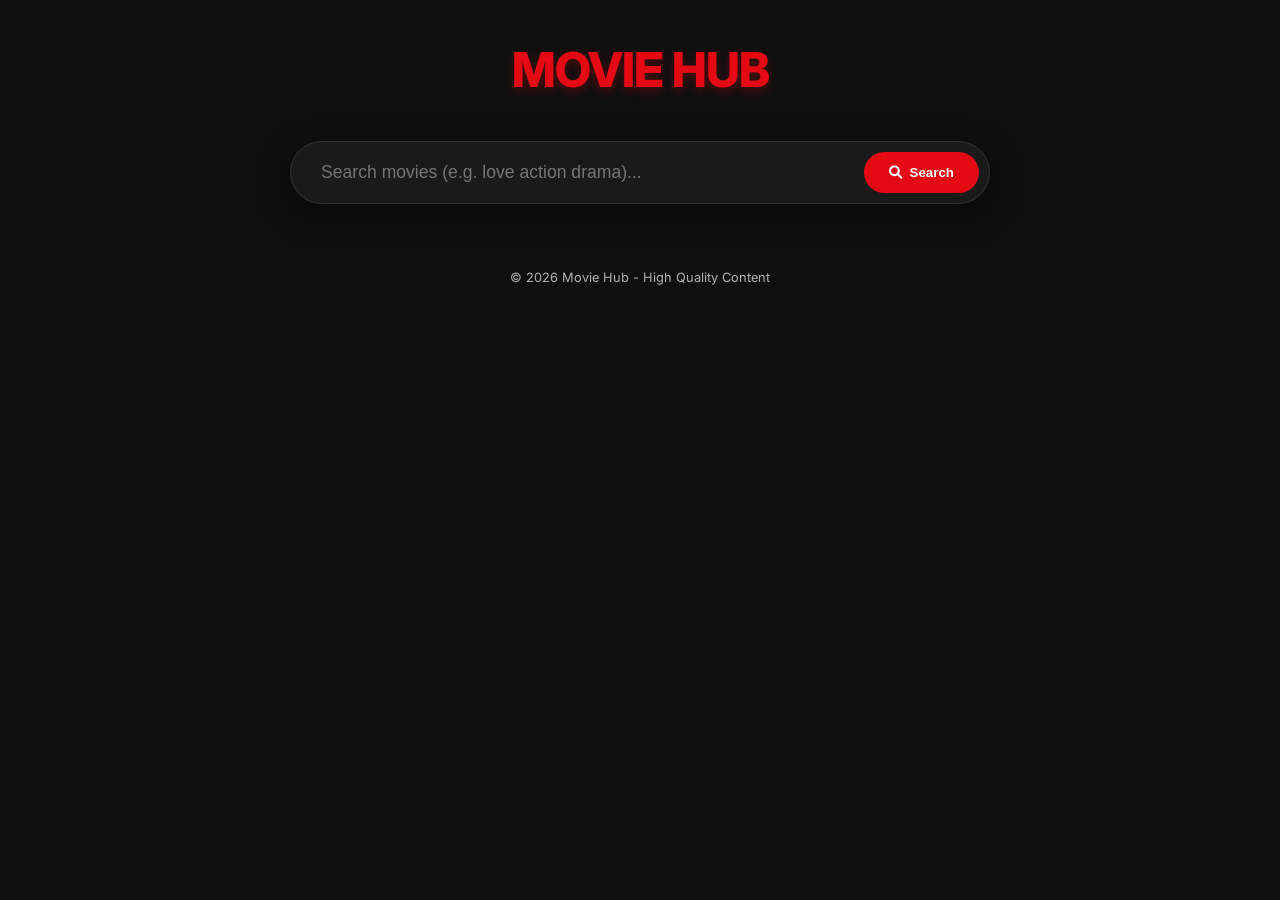
<file: index.html>
<!DOCTYPE html>
<html lang="en">

<head>
    <meta charset="UTF-8">
    <meta name="viewport" content="width=device-width, initial-scale=1.0">
    <title>MOVIE HUB - Premium Movie Streaming</title>
    <link rel="stylesheet" href="style.css">
    <link href="https://fonts.googleapis.com/css2?family=Inter:wght@400;600;700&display=swap" rel="stylesheet">
    <link rel="stylesheet" href="https://cdnjs.cloudflare.com/ajax/libs/font-awesome/6.0.0/css/all.min.css">
</head>

<body>
    <div class="container">
        <header>
            <div class="logo">MOVIE HUB</div>
            <div class="search-container">
                <input type="text" id="searchInput" placeholder="Search movies (e.g. love action drama)...">
                <button id="searchButton"><i class="fas fa-search"></i> Search</button>
            </div>
        </header>

        <main>
            <div id="loading" class="hidden">
                <div class="spinner"></div>
                <p>Searching for movies...</p>
            </div>

            <div id="results-container" class="hidden">
                <table id="resultsTable">
                    <thead>
                        <tr>
                            <th>Poster</th>
                            <th>Details</th>
                            <th>Download</th>
                        </tr>
                    </thead>
                    <tbody id="resultsBody">
                        <!-- Results will be injected here -->
                    </tbody>
                </table>
            </div>

            <div id="no-results" class="hidden">
                <i class="fas fa-film"></i>
                <p>No movies found. Try another search!</p>
            </div>
        </main>

        <footer>
            <p>&copy; 2026 Movie Hub - High Quality Content</p>
        </footer>
    </div>
    <script src="script.js"></script>
</body>

</html>
</file>
<file: style.css>
:root {
    --bg-color: #0f0f0f;
    --card-bg: #1a1a1a;
    --text-color: #ffffff;
    --text-dim: #b3b3b3;
    --accent-color: #e50914;
    /* Netflix Red */
    --hover-color: #f40612;
    --border-color: #333333;
}

* {
    margin: 0;
    padding: 0;
    box-sizing: border-box;
}

body {
    background-color: var(--bg-color);
    color: var(--text-color);
    font-family: 'Inter', sans-serif;
    line-height: 1.6;
}

.container {
    max-width: 1200px;
    margin: 0 auto;
    padding: 2rem;
}

header {
    display: flex;
    flex-direction: column;
    align-items: center;
    margin-bottom: 3rem;
    gap: 2rem;
}

.logo {
    font-size: 3rem;
    font-weight: 800;
    color: var(--accent-color);
    letter-spacing: -1px;
    text-shadow: 0 4px 10px rgba(229, 9, 20, 0.3);
}

.search-container {
    width: 100%;
    max-width: 700px;
    display: flex;
    gap: 10px;
    background: var(--card-bg);
    padding: 10px;
    border-radius: 50px;
    border: 1px solid var(--border-color);
    box-shadow: 0 10px 30px rgba(0, 0, 0, 0.5);
    transition: transform 0.3s ease, border-color 0.3s ease;
}

.search-container:focus-within {
    border-color: var(--accent-color);
    transform: translateY(-2px);
}

input[type="text"] {
    flex: 1;
    background: transparent;
    border: none;
    outline: none;
    color: white;
    padding: 10px 20px;
    font-size: 1.1rem;
}

button#searchButton {
    background-color: var(--accent-color);
    color: white;
    border: none;
    padding: 10px 25px;
    border-radius: 50px;
    cursor: pointer;
    font-weight: 600;
    transition: background 0.3s ease;
    display: flex;
    align-items: center;
    gap: 8px;
}

button#searchButton:hover {
    background-color: var(--hover-color);
}

/* Table Styles */
table {
    width: 100%;
    border-collapse: separate;
    border-spacing: 0 15px;
}

th {
    text-align: left;
    padding: 1rem;
    color: var(--text-dim);
    text-transform: uppercase;
    font-size: 0.8rem;
    letter-spacing: 1px;
}

tr {
    background-color: var(--card-bg);
    transition: transform 0.3s ease, box-shadow 0.3s ease;
}

tr:hover {
    transform: scale(1.01);
    box-shadow: 0 5px 15px rgba(0, 0, 0, 0.4);
}

td {
    padding: 1.5rem;
    border-top: 1px solid var(--border-color);
    border-bottom: 1px solid var(--border-color);
}

td:first-child {
    border-left: 1px solid var(--border-color);
    border-radius: 10px 0 0 10px;
    width: 150px;
}

td:last-child {
    border-right: 1px solid var(--border-color);
    border-radius: 0 10px 10px 0;
}

.poster-img {
    width: 100px;
    height: 150px;
    object-fit: cover;
    border-radius: 5px;
    background-color: #222;
    display: block;
}

.movie-title {
    font-size: 1.3rem;
    font-weight: 700;
    margin-bottom: 5px;
}

.movie-year {
    color: var(--text-dim);
    font-size: 0.9rem;
}

.download-section {
    display: flex;
    flex-direction: column;
    gap: 15px;
    width: 180px;
}

select {
    background-color: #2a2a2a;
    color: white;
    border: 1px solid var(--border-color);
    padding: 10px;
    border-radius: 5px;
    outline: none;
    cursor: pointer;
}

.btn-download {
    background-color: var(--accent-color);
    color: white;
    border: none;
    padding: 12px;
    border-radius: 5px;
    cursor: pointer;
    font-weight: 600;
    text-align: center;
    text-decoration: none;
    transition: background 0.3s ease;
}

.btn-download:hover {
    background-color: var(--hover-color);
}

/* Utils */
.hidden {
    display: none !important;
}

#loading {
    text-align: center;
    margin-top: 5rem;
}

.spinner {
    width: 50px;
    height: 50px;
    border: 5px solid rgba(255, 255, 255, 0.1);
    border-top: 5px solid var(--accent-color);
    border-radius: 50%;
    animation: spin 1s linear infinite;
    margin: 0 auto 1.5rem;
}

@keyframes spin {
    0% {
        transform: rotate(0deg);
    }

    100% {
        transform: rotate(360deg);
    }
}

#no-results {
    text-align: center;
    margin-top: 5rem;
    color: var(--text-dim);
}

#no-results i {
    font-size: 4rem;
    margin-bottom: 1.5rem;
    opacity: 0.3;
}

footer {
    margin-top: 4rem;
    text-align: center;
    color: var(--text-dim);
    font-size: 0.8rem;
}

@media (max-width: 768px) {
    .search-container {
        flex-direction: column;
        border-radius: 15px;
        padding: 5px;
    }

    button#searchButton {
        width: 100%;
        justify-content: center;
    }

    table,
    thead,
    tbody,
    th,
    td,
    tr {
        display: block;
    }

    thead tr {
        position: absolute;
        top: -9999px;
        left: -9999px;
    }

    tr {
        margin-bottom: 2rem;
        border: 1px solid var(--border-color);
        border-radius: 15px;
    }

    td {
        border: none !important;
        position: relative;
        padding: 15px !important;
        width: 100% !important;
        text-align: center;
    }

    .poster-img {
        margin: 0 auto;
    }

    .download-section {
        width: 100%;
    }
}
</file>
